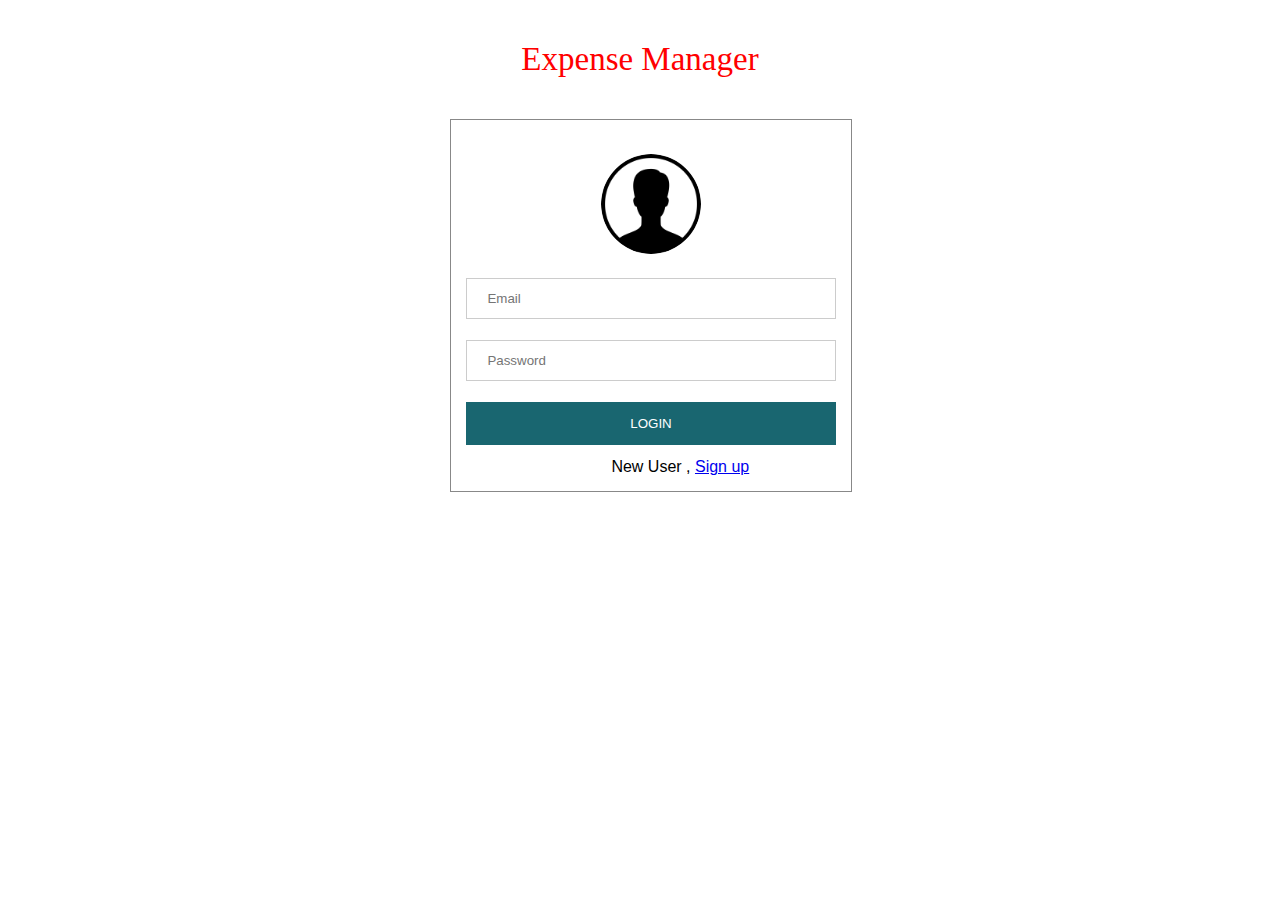
<file: index.html>
<!DOCTYPE html>
<html lang="en">
<head>
    <meta charset="UTF-8">
    <meta name="viewport" content="width=device-width, initial-scale=1.0">
    <title>Login page</title>
    <link rel="stylesheet" href="login.css">
</head>
<body>
    <p id ="heading">Expense Manager</p>
    <form>
        <div class="imgcontainer">
            <img src="user_male2-512.webp" alt="Avatar" class="avatar">
        </div>
        <div>
            <input type="email"  name="email" placeholder="Email" required>
        </div>
        <div>
            <input type="password"  name="password" placeholder="Password" required>
        </div>
        <div>
            <input type ="submit" value="LOGIN" id="button">
        </div>
       <div style="margin-left: 150px;font-family: 'Franklin Gothic Medium', 'Arial Narrow', Arial, sans-serif;">New User , <a href="signup.html">Sign up</a></div> 
        <div id="show"></div>
    </form>
    <script src="index.js"></script>
</body>
</html>
</file>
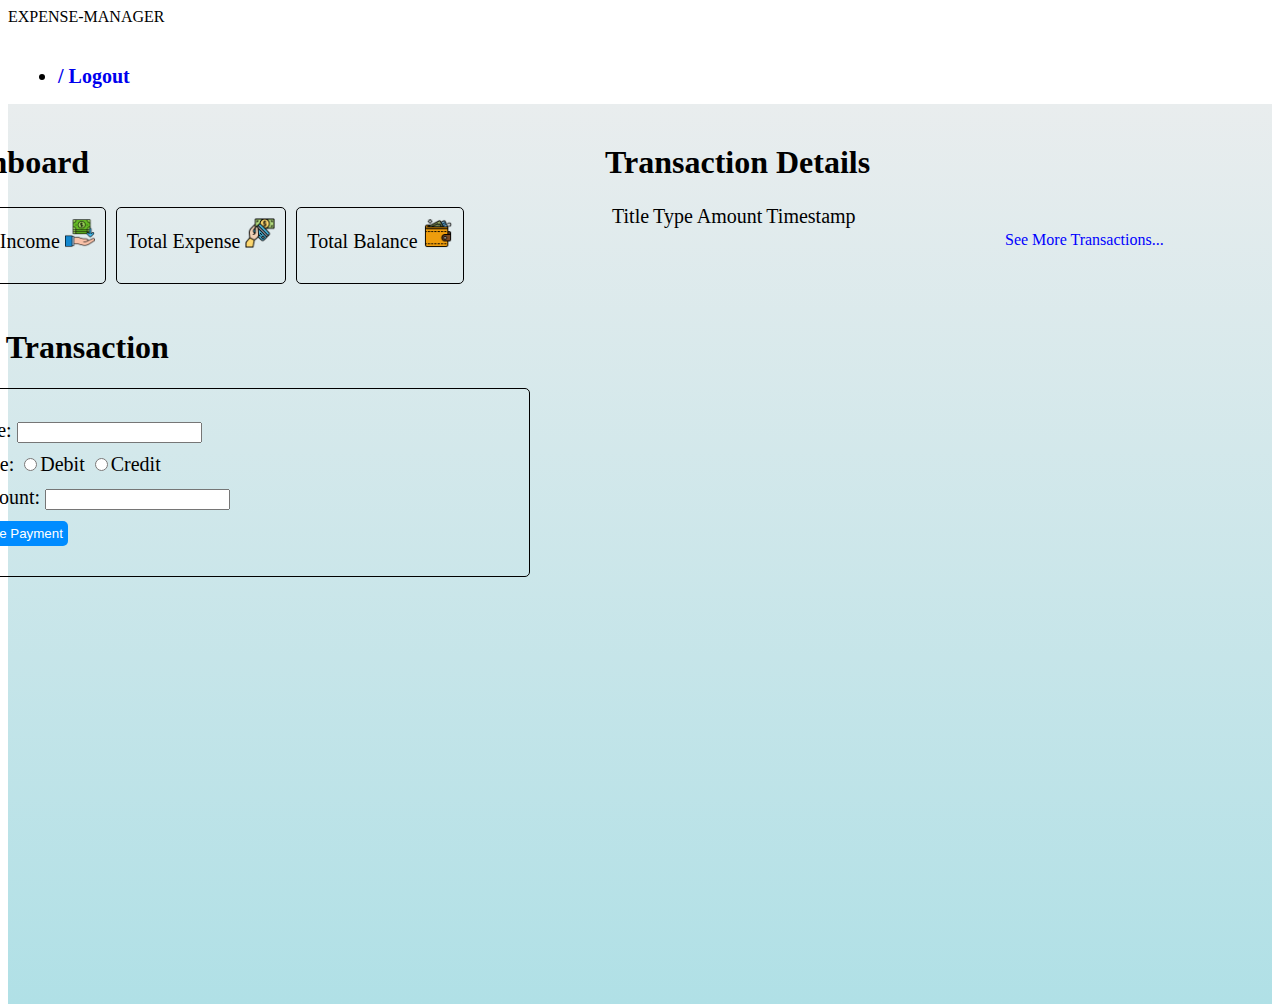
<file: dashboard.html>
<!DOCTYPE html>
<html lang="en">
<head>
    <meta charset="UTF-8">
    <meta name="viewport" content="width=device-width, initial-scale=1.0">
    <title>Dashboard</title>
    <link rel="stylesheet" href="dashboard.css">
    <link href="https://cdn.jsdelivr.net/npm/bootstrap@5.0.0-beta2/dist/css/bootstrap.min.css" rel="stylesheet" integrity="sha384-BmbxuPwQa2lc/FVzBcNJ7UAyJxM6wuqIj61tLrc4wSX0szH/Ev+nYRRuWlolflfl" crossorigin="anonymous">
</head>
<body>
    <nav class="navbar navbar-expand-lg navbar-light bg-light">
        <div class="container-fluid">
          <span class="navbar-brand mb-0 h1">EXPENSE-MANAGER</span>
        </div>
        <div class="nav-item">
            <ul class="navbar-nav">
                <li class="nav-item" style="margin-left: -150px;"  id="name">
                   
                </li>
                
                <li style="margin-left: 10px;" ><a href="index.html"> / Logout</a></li>
              </ul>
        </div>
      </nav>
  <div  id="cont" >  
<div class="container"  >
    <div class="left-box">
        <h1  style="margin-top: 40px;">Dashboard</h1>
        <div class="dashboard">
            <div>
               <span> Total Income <img src="cashback.png" width="30px"/></span>
                <p id="income"></p>
            </div>
            <div>
                <span> Total Expense <img src="debit-card.png" width="30px"/></span>
                <p id="expense"></p>
            </div>
            <div>
                <span> Total Balance <img src="wallet.png" width="30px"/></span>
                <p id="balance"></p>
            </div>
        </div>
        
        <h1 style="margin-top: 40px;"  >New Transaction</h1>
        <form id="form">
            <div>
            Title: <input type="text" name="title" id="title">
        </div>
        <div  >
              Type:
              <input type="radio" value="debit" id="debit" name="type">Debit
              <input type="radio" value="credit" id="credit" name="type">Credit
        </div>
        <div>  
                Amount: <input type="text" name="amount" id="amount">
        </div>
            <div>
                <input type="submit" value="Make Payment" id="submit">
            </div>
        </form>

    </div>
    <div class="right-box"> 
        <h1  style="margin-top: 40px;">Transaction Details</h1>
        <table id="details" class="table table-striped">
           <thead>
               <th>
                   <td>Title</td>
                   <td>Type</td>
                   <td>Amount</td>
                   <td>Timestamp</td>
                </th>
           </thead>
           <tbody id="tbody"></tbody>
        </table>
        <a class="see-more" href="ledger.html">See More Transactions... </a>
    </div>
</div>
</div> 
    <script src="dashboard.js"></script>
    <script src="https://cdn.jsdelivr.net/npm/bootstrap@5.0.0-beta2/dist/js/bootstrap.bundle.min.js" integrity="sha384-b5kHyXgcpbZJO/tY9Ul7kGkf1S0CWuKcCD38l8YkeH8z8QjE0GmW1gYU5S9FOnJ0" crossorigin="anonymous"></script>
    <script src="https://cdn.jsdelivr.net/npm/@popperjs/core@2.6.0/dist/umd/popper.min.js" integrity="sha384-KsvD1yqQ1/1+IA7gi3P0tyJcT3vR+NdBTt13hSJ2lnve8agRGXTTyNaBYmCR/Nwi" crossorigin="anonymous"></script>
<script src="https://cdn.jsdelivr.net/npm/bootstrap@5.0.0-beta2/dist/js/bootstrap.min.js" integrity="sha384-nsg8ua9HAw1y0W1btsyWgBklPnCUAFLuTMS2G72MMONqmOymq585AcH49TLBQObG" crossorigin="anonymous"></script>
</body>
</html>
</file>
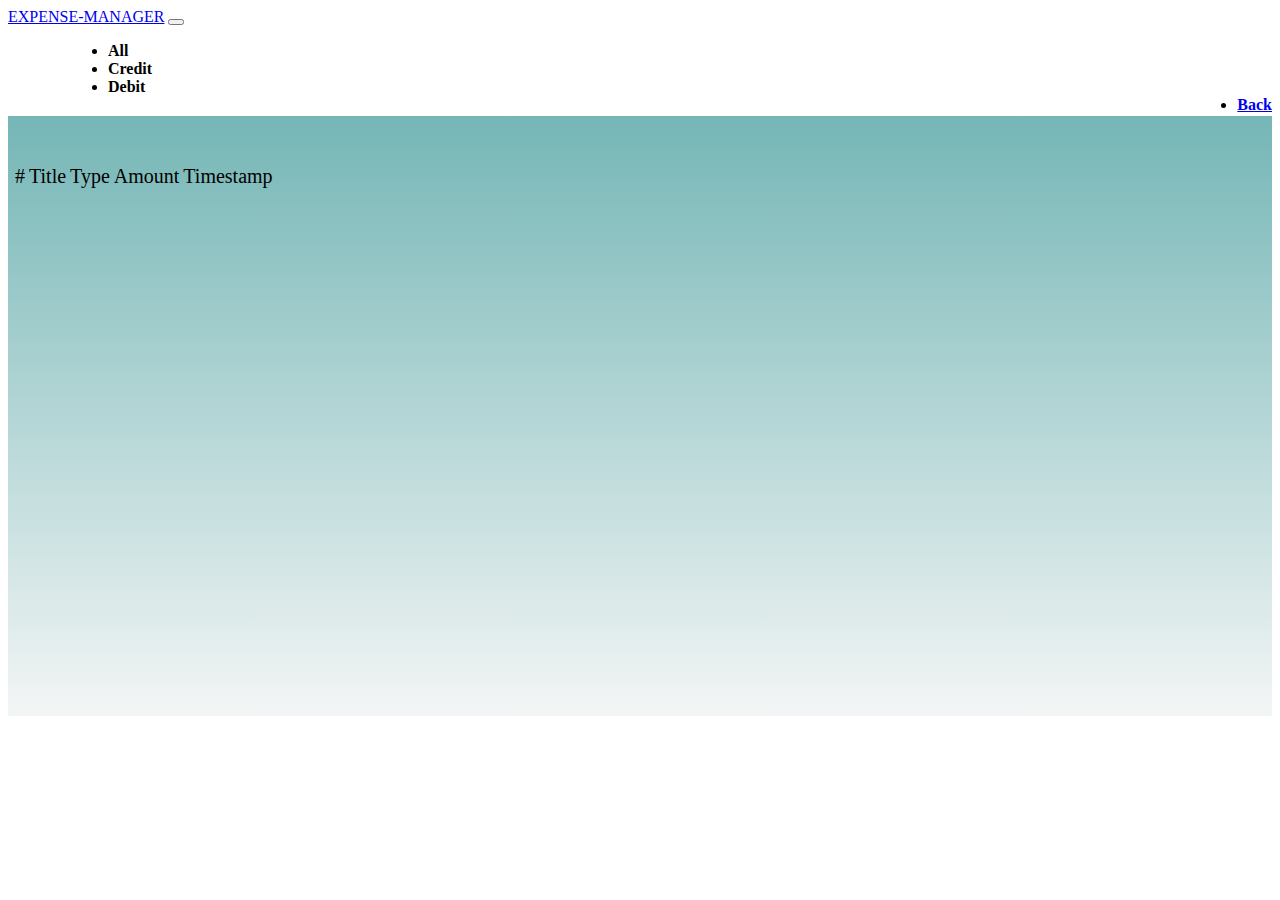
<file: ledger.html>
<!DOCTYPE html>
<html lang="en">

<head>
    <meta charset="UTF-8">
    <meta name="viewport" content="width=device-width, initial-scale=1.0">
    <title>Show data</title>
    <link rel="stylesheet" href="ledger.css">
    <link href="https://cdn.jsdelivr.net/npm/bootstrap@5.0.0-beta2/dist/css/bootstrap.min.css" rel="stylesheet" integrity="sha384-BmbxuPwQa2lc/FVzBcNJ7UAyJxM6wuqIj61tLrc4wSX0szH/Ev+nYRRuWlolflfl" crossorigin="anonymous">
</head>

<body>
    <nav class="navbar navbar-expand-lg navbar-light bg-light">
        <div class="container-fluid">
          <a class="navbar-brand" href="#">EXPENSE-MANAGER</a>
          <button class="navbar-toggler" type="button" data-bs-toggle="collapse" data-bs-target="#navbarNav" aria-controls="navbarNav" aria-expanded="false" aria-label="Toggle navigation">
            <span class="navbar-toggler-icon"></span>
          </button>
          <div class="collapse navbar-collapse" id="navbarNav">
            <ul class="navbar-nav">
              <li class="nav-item"  id="all">
                All
              </li>
              <li class="nav-item" id="credit">
                Credit
              </li>
              <li class="nav-item" id="debit">
                Debit
              </li>
              <li style="float: right;"><a href="dashboard.html">Back</a></li>
            </ul>
          </div>
        </div>
      </nav>

     <div id="cont"> 
    <div id='result'>
        <p id="name"></p>
        <p id="email"></p>
        <br>
        <br>
        <div id="tran">
            <table id="details" class="table table-striped">
                <thead>
                    <th>
                        <td>#</td>
                    <td>Title</td>
                    <td>Type</td>
                    <td>Amount</td>
                    <td>Timestamp</td>
                    </th>
                </thead>
                <tbody id="tbody"></tbody>
            </table>
        </div>
    </div>
</div>
    <script src="ledger.js"></script>
    <script src="https://cdn.jsdelivr.net/npm/bootstrap@5.0.0-beta2/dist/js/bootstrap.bundle.min.js" integrity="sha384-b5kHyXgcpbZJO/tY9Ul7kGkf1S0CWuKcCD38l8YkeH8z8QjE0GmW1gYU5S9FOnJ0" crossorigin="anonymous"></script>
    <script src="https://cdn.jsdelivr.net/npm/@popperjs/core@2.6.0/dist/umd/popper.min.js" integrity="sha384-KsvD1yqQ1/1+IA7gi3P0tyJcT3vR+NdBTt13hSJ2lnve8agRGXTTyNaBYmCR/Nwi" crossorigin="anonymous"></script>
<script src="https://cdn.jsdelivr.net/npm/bootstrap@5.0.0-beta2/dist/js/bootstrap.min.js" integrity="sha384-nsg8ua9HAw1y0W1btsyWgBklPnCUAFLuTMS2G72MMONqmOymq585AcH49TLBQObG" crossorigin="anonymous"></script>
</body>

</html>
</file>
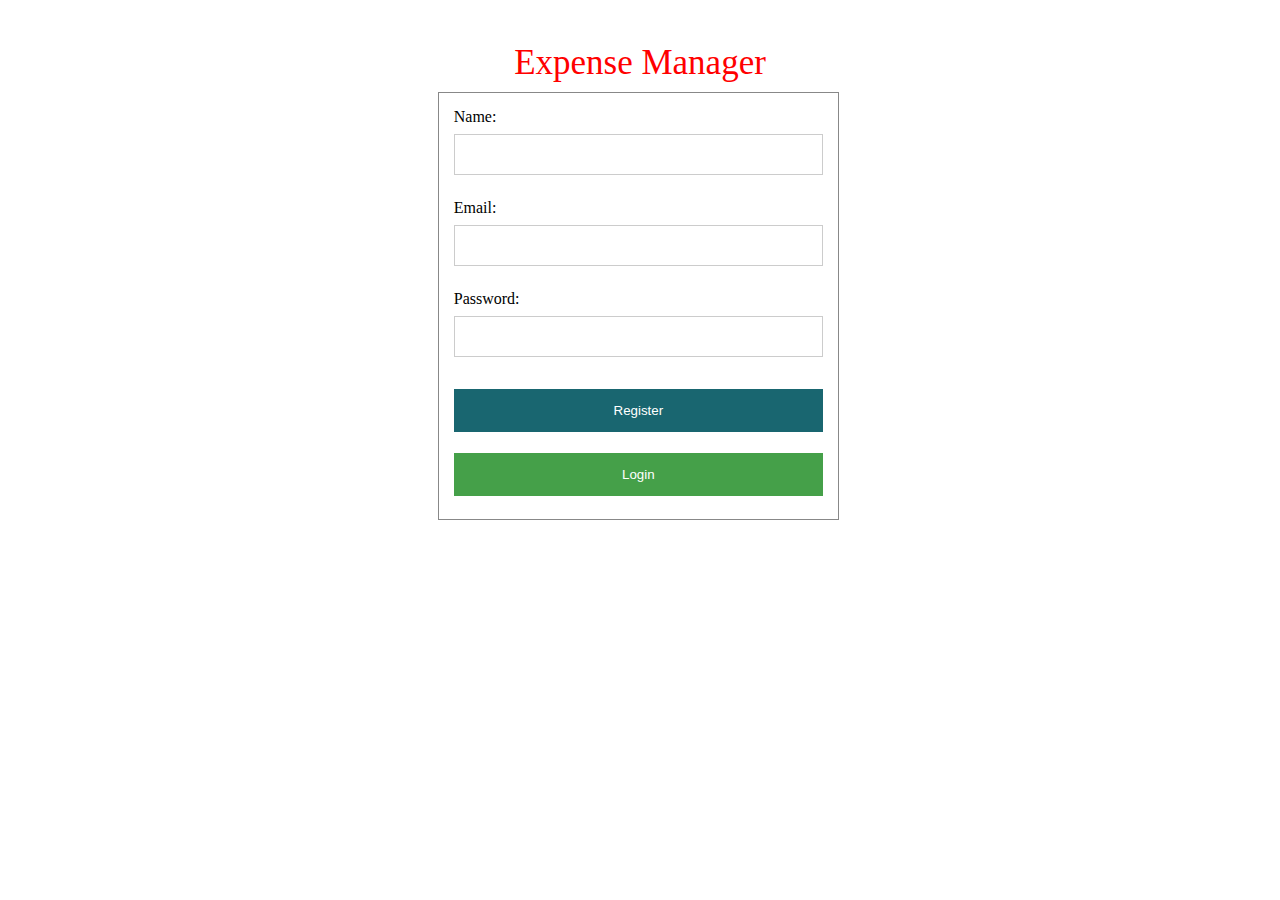
<file: signup.html>
<!DOCTYPE html>
<html lang="en">
<head>
    <meta charset="UTF-8">
    <meta name="viewport" content="width=device-width, initial-scale=1.0">
    <title>SignUP Page</title>
    <link rel="stylesheet" href="signup.css">
</head>
<body id="cont">
    <p id ="head">Expense Manager</p>
    <form  id="form">
         
        <div>
            Name:<input type="text" name="name" id="name">
            <p id="minName"></p>
        </div>
        <div>
            Email: <input type="email"  name="email" id="email"> 
            <p id="minEmail"></p>
        </div>
        <div>
            Password: <input type="password" name="password" id="password"> 
            <p id="minPass"></p>
        </div>
        <div>
            <input type="submit" value="Register" id="submit">
        </div>
        <div id="error"></div>
        <div>
            <input id="login" value="Login" type="submit">
        </div>
    </form>
     
    <script src="signup.js"></script>
</body>
</html>
</file>
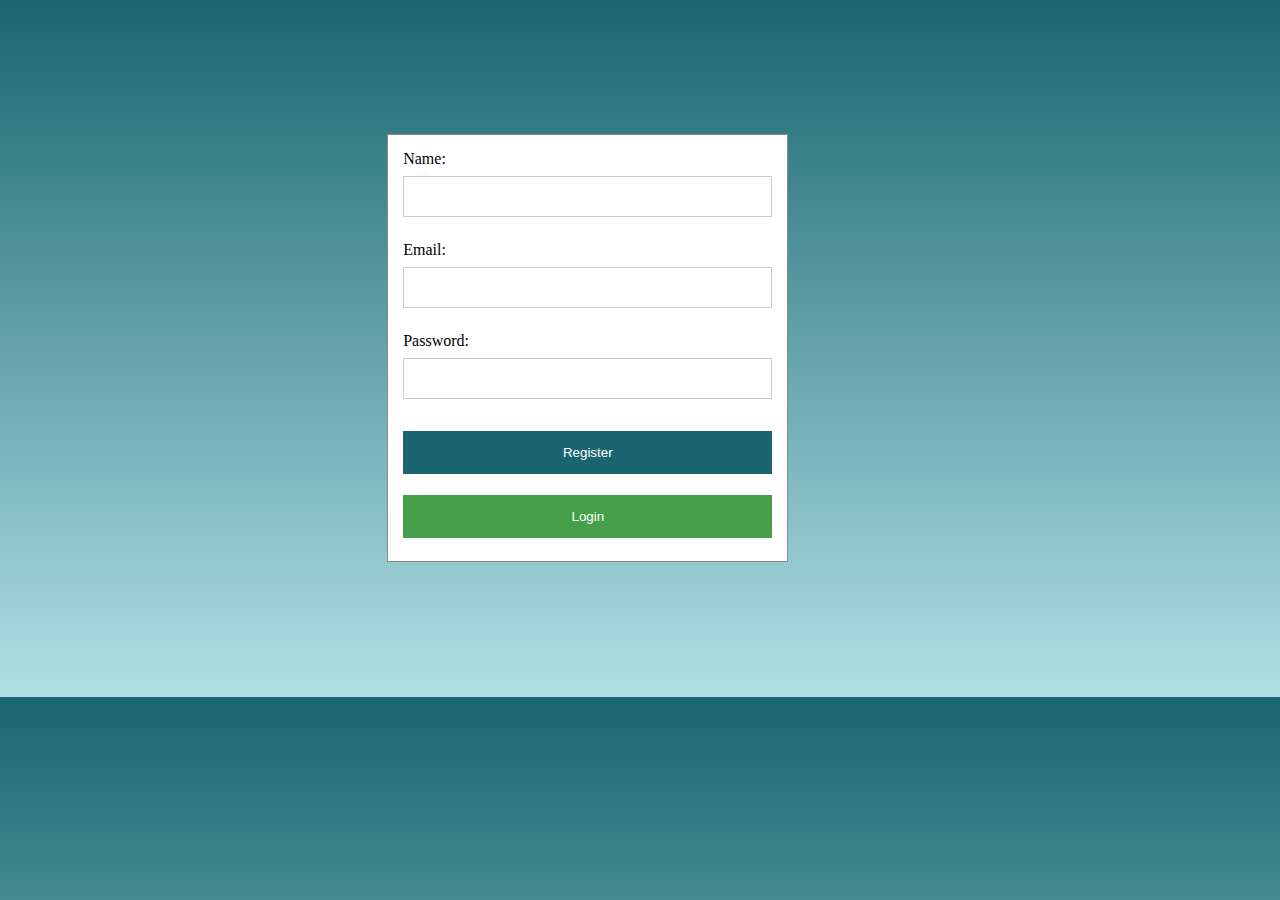
<file: signup/signup.html>
<!DOCTYPE html>
<html lang="en">
<head>
    <meta charset="UTF-8">
    <meta name="viewport" content="width=device-width, initial-scale=1.0">
    <title>SignUP Page</title>
    <link rel="stylesheet" href="signup.css">
</head>
<body id="cont">
    <form  id="form">
        <div>
            Name:<input type="text" name="name" id="name">
            <p id="minName"></p>
        </div>
        <div>
            Email: <input type="email"  name="email" id="email"> 
            <p id="minEmail"></p>
        </div>
        <div>
            Password: <input type="password" name="password" id="password"> 
            <p id="minPass"></p>
        </div>
        <div>
            <input type="submit" value="Register" id="submit">
        </div>
        <div id="error"></div>
        <div>
            <input id="login" value="Login" type="submit">
        </div>
    </form>
     
    <script src="signup.js"></script>
</body>
</html>
</file>
<file: login.css>
body{
    background-image: url("https://image.shutterstock.com/image-photo/accounting-report-spreadsheet-business-women-260nw-1056258833.jpg");
    background-repeat: no-repeat;
    background-size: cover;
    /* background:linear-gradient( rgba(25, 102, 112), rgba(176,224,230)); */
   
}
#heading{
    color: red;
    font-size: 33px;
    text-align: center;
    margin-bottom: -30px;
}
p{
    white-space: pre-line;
    line-height: 1.6;
}
form{
    display: inline-block;
    padding:10px;
    margin:5% 35%;
    background:white;
    width: 30%;
    border: 1px solid #888;
}
form>div{
    margin:5px;
}
div>input {
    width:100px;
}
input[type=email], input[type=password] {
    width: 100%;
    padding: 12px 20px;
    margin: 8px 0;
    display: inline-block;
    border: 1px solid #ccc;
    box-sizing: border-box;
}
#button {
    background-color:rgb(25, 102, 112);
    color: white;
    padding: 14px 20px;
    margin: 8px 0;
    border: none;
    cursor: pointer;
    width: 100%;
}

#button:hover {
    opacity: 0.8;
}
.imgcontainer {
    text-align: center;
    margin: 24px 0 12px 0;
    position: relative;
}

img.avatar {
    width: 100px;
    border-radius: 50%;
}
#show{
    text-align: center;
    font-size: 20px;
    font-family: Verdana, Geneva, Tahoma, sans-serif;
    color: red;

}
</file>
<file: dashboard.css>
body,
html {
  height: 100%;
}

#cont {
  background: linear-gradient(rgb(233, 237, 238), rgba(176, 224, 230));
  background-repeat: no-repeat;
  background-size: cover;
  height: 100%;
}
.container,
.dashboard {
  display: flex;
}
.container > div {
  flex: 1;
}
.dashboard > div {
  border: 1px solid black;
  border-radius: 5px;
  margin: 5px;
  padding: 10px;
  font-size: 20px;
  font-family: "Times New Roman", Times, serif;
}
.left-box {
  margin-left: -70px;
}
.see-more {
  cursor: pointer;
  color: blue;
  margin-left: 400px;
  text-decoration: none;
}
#form {
  border: 1px solid black;
  border-radius: 5px;
  padding: 20px;
  width: 550px;
}
#form > div {
  margin: 10px;
  font-size: 20px;
  font-family: "Times New Roman", Times, serif;
}
#submit {
  background-color: rgb(0, 140, 255);
  border: 0px;
  border-radius: 5px;
  color: white;
  padding: 5px;
}
td {
  font-size: 20px;
  font-family: "Times New Roman", Times, serif;
}
li a,
li {
  text-decoration: none;
  font-size: 20px;
  font-family: "Times New Roman", Times, serif;
  font-weight: 800;
}
</file>
<file: ledger.css>
#cont{
  background:linear-gradient( rgb(117, 182, 182) , rgb(243, 245, 245));
  background-repeat: no-repeat;
  background-size: contain; 
  height: 600px;
  text-align: center;
}
 
  #result{
      text-align: center;
      font-size:20px;
  }
  ul li{
    margin-left: 60px;
    cursor: pointer;
    font-weight: 700;
  }
  li:hover{
    color: blue;
  }
  td{
    text-align: left;
  }
</file>
<file: signup.css>
body{
    /* background:linear-gradient( rgba(25, 102, 112), rgba(176,224,230)) */
    background-image: url("https://image.shutterstock.com/image-photo/accounting-report-spreadsheet-business-women-260nw-1056258833.jpg");
    background-repeat: no-repeat;
    background-size: cover;
}
#error{
    color: red;
    text-align: center;
    font-size: 20px;
    font-family: Verdana, Geneva, Tahoma, sans-serif;
}
p{
    white-space: pre-line;
    line-height: 1.6;
}
form{
    display: inline-block;
    padding:10px;
    margin:4% 34%;
    background:white;
    width: 30%;
    border: 1px solid #888;
}
form>div{
    margin:5px;
}
div>input {
    width:100px;
}

input[type=text], input[type=email] ,input[type=password]{
    width: 100%;
    padding: 12px 20px;
    margin: 8px 0;
    display: inline-block;
    border: 1px solid #ccc;
    box-sizing: border-box;
}
#submit,#login{
    background-color:rgb(25, 102, 112);
    color: white;
    padding: 14px 20px;
    margin: 8px 0;
    border: none;
    cursor: pointer;
    width: 100%;
}

#sumbit:hover {
    opacity: 0.8;
}
#minName, #minPass{
    color: red;
}
#login{
    background-color:#45a049;
}
#login:hover,#submit:hover{
    opacity: 0.8;
}

#head{
    color: red;
    font-size: 35px;
    text-align: center;
    margin-bottom: -50px;
}
</file>
<file: signup/signup.css>
body{
    background:linear-gradient( rgba(25, 102, 112), rgba(176,224,230))
}
#error{
    color: red;
    text-align: center;
    font-size: 20px;
    font-family: Verdana, Geneva, Tahoma, sans-serif;
}
p{
    white-space: pre-line;
    line-height: 1.6;
}
form{
    display: inline-block;
    padding:10px;
    margin:10% 30%;
    background:white;
    width: 30%;
    border: 1px solid #888;
}
form>div{
    margin:5px;
}
div>input {
    width:100px;
}

input[type=text], input[type=email] ,input[type=password]{
    width: 100%;
    padding: 12px 20px;
    margin: 8px 0;
    display: inline-block;
    border: 1px solid #ccc;
    box-sizing: border-box;
}
#submit,#login{
    background-color:rgb(25, 102, 112);
    color: white;
    padding: 14px 20px;
    margin: 8px 0;
    border: none;
    cursor: pointer;
    width: 100%;
}

#sumbit:hover {
    opacity: 0.8;
}
#minName, #minPass{
    color: red;
}
#login{
    background-color:#45a049;
}
</file>
